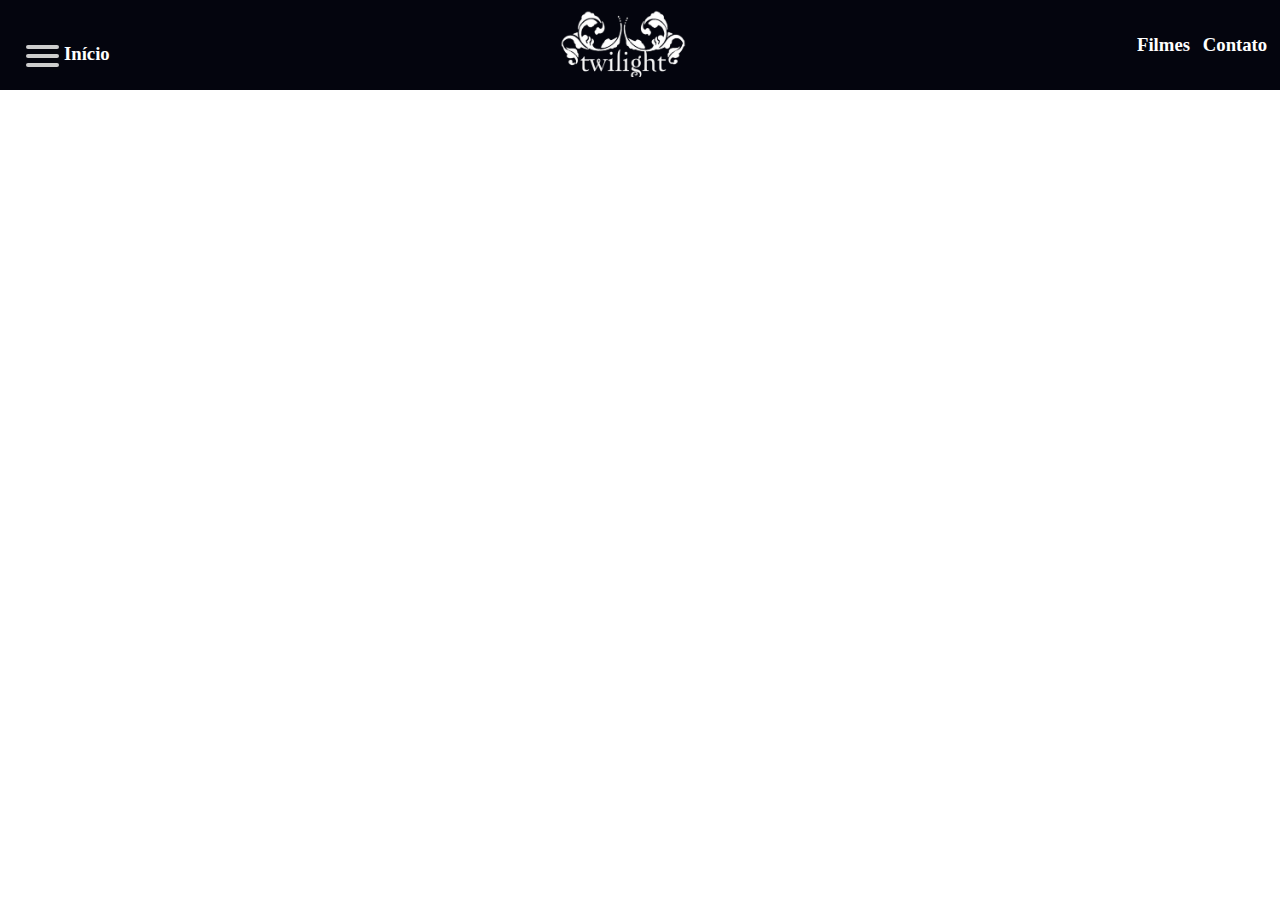
<file: local.html>
<!DOCTYPE html>
<html lang="pt-br">
<head>
    <meta charset="UTF-8">
    <meta name="viewport" content="width=device-width, initial-scale=1.0">
        <link rel="stylesheet" href="./src/css/local.css">
    <title>Mapa BG</title>
</head>
<body>
    <header>

        <section id="navebar">
            <div class="leftNav">
<nav role="navigation">
  <div id="menuToggle">

    <input type="checkbox" id="menuCheckbox" />
    
    <span></span>
    <span></span>
    <span></span>
    
    <ul id="menu">
              <li>
        <a href="Index.html">
          <label for="menuCheckbox" onclick="this.parentNode.click();">Página Inicial</label>
        </a>
      </li>
      <li>
        <a href="crepusculo.html">
          <label for="menuCheckbox" onclick="this.parentNode.click();">Crepúsculo (2006)</label>
        </a>
      </li>
      <li>
        <a href="luaNova.html">
          <label for="menuCheckbox" onclick="this.parentNode.click();">Lua Nova (2009)</label>
        </a>
      </li>
      <li>
        <a href="eclipse.html">
          <label for="menuCheckbox" onclick="this.parentNode.click();">Eclipse (2010)</label>
        </a>
      </li>
      <li>
        <a href="amanhecer.html">
          <label for="menuCheckbox" onclick="this.parentNode.click();">Amanhecer Parte 1 (2011)</label>
        </a>
      </li>
      <li>
        <a href="amanhecerParte2.html">
          <label for="menuCheckbox" onclick="this.parentNode.click();">Amanhecer Parte 2 (2012)</label>
        </a>
      </li>
      <li><label for="menuCheckbox"><a href="https://github.com/JoaoVitoru/mostraCultural2025">Info</a></label></li>
      <li><label for="menuCheckbox"><a href="local.html">Local</a></label></li>
    </ul>
  </div>
</nav>
            <a href="#banner"><h3 id="home">Início</h3></a>
            </div>
            <div class="centerNav">
                <img id="logoNav" src="./src/assets/logoTwilightSaga.png">
            </div>
            <div class="rightNav">
            <a href="#cardPrincipal"><h3 id="palavras_navbar">Filmes</h3></a>
            <a href="#fot"><h3 id="palavras_navbar">Contato</h3></a>
            </div>
        </section>
    <iframe id="mapa" src="https://www.google.com/maps/embed?pb=!1m18!1m12!1m3!1d3658.3247730277944!2d-46.73036142385379!3d-23.52081857882771!2m3!1f0!2f0!3f0!3m2!1i1024!2i768!4f13.1!3m3!1m2!1s0x94cef8c1d371ec31%3A0x671c9325c275132e!2sETEC%20Prof%C2%B0%20Basilides%20de%20Godoy!5e0!3m2!1spt-BR!2sbr!4v1757506255260!5m2!1spt-BR!2sbr" width="600" height="450" style="border:0;" allowfullscreen="" loading="lazy" referrerpolicy="no-referrer-when-downgrade"></iframe>
</body>
</html>
</file>
<file: src/css/local.css>
#mapa{
    width: 100%;
    height: 100vh;
}

*{
    padding: 0;
    margin: 0;
    box-sizing: border-box;
}
:root{
  --hoverDasLetras: tomato;
  --hoverAzulFundo: #0A1323;
  --hoverAzulEscuro: rgb(4, 5, 14);
}

html{
    scroll-behavior: smooth;
}

body {
  min-height: 100vh;
  background-repeat: no-repeat;
  background-size: cover;
  background-position: center center;
  background-attachment: fixed;
}

a:hover {
  margin: 0;
  padding: 0;
  color: var(--hoverDasLetras);
  font-size: 105%;
  transition: 0.2s;
  cursor: pointer;
}

#logoNav{
  width: 10vw;
}

.video-bg{
  position:absolute;
  top:0; left:0;
  width:100%;
  height:100%;
  object-fit:cover;
  z-index:-1;
}

#home{
  margin-top: 2vh;
}
#navebar {
  display: flex;
  align-items: center;
  justify-content: space-between;
  background: var(--hoverAzulEscuro);
  padding: 1vw;
  width:100%;
  height: 10vh;
  position:fixed;
  z-index: 10;
}

.leftNav{
  margin-left: 2vw;
  display: flex;
  gap: 2vw;
  align-items: center;
}

.rightNav{
    gap: 1vw;
  display:flex;
}

.logo {
    width: 4vw;
}

a {
  color: white;      
  text-decoration: none;  
}

#menuToggle
{
  display: block;
  position: fixed;
  left: 2vw;
  justify-content: center;
  z-index: 1;
  
  -webkit-user-select: none;
  user-select: none;
}

#menuToggle a
{
  text-decoration: none;
  color: #232323;
  
  transition: color 0.3s ease;
}

#menuToggle a:hover
{
  color: tomato;
}


#menuToggle input
{
  display: block;
  width: 40px;
  height: 32px;
  position: absolute;
  top: -7px;
  left: -5px;
  
  cursor: pointer;
  
  opacity: 0; 
  z-index: 2; 
  
  -webkit-touch-callout: none;
}


#menuToggle span
{
  display: block;
  width: 33px;
  height: 4px;
  margin-bottom: 5px;
  position: relative;
  
  background: #cdcdcd;
  border-radius: 3px;
  
  z-index: 1;
  
  transform-origin: 4px 0px;
  
  transition: transform 0.5s cubic-bezier(0.77,0.2,0.05,1.0),
              background 0.5s cubic-bezier(0.77,0.2,0.05,1.0),
              opacity 0.55s ease;
}

#menuToggle span:first-child
{
  transform-origin: 0% 0%;
}

#menuToggle span:nth-last-child(2)
{
  transform-origin: 0% 100%;
}


#menuToggle input:checked ~ span
{
  opacity: 1;
  transform: rotate(45deg) translate(-2px, -1px);
  background: #232323;
}

#menuToggle input:checked ~ span:nth-last-child(3)
{
  opacity: 0;
  transform: rotate(0deg) scale(0.2, 0.2);
}


#menuToggle input:checked ~ span:nth-last-child(2)
{
  transform: rotate(-45deg) translate(0, -1px);
}

#menu
{
  position: absolute;
  max-width: 30vw;
  width: 100vw;
  max-height: 100vh;
  margin: -100px 0 0 -50px;
  padding: 50px;
  padding-top: 125px;
  box-sizing: border-box;
  overflow-y: auto;
  background: #ededed;
  list-style-type: none;
  -webkit-font-smoothing: antialiased;
  transform-origin: 0% 0%;
  transform: translate(-100%, 0);
  
  transition: transform 0.5s cubic-bezier(0.77,0.2,0.05,1.0);
}

#menu li
{
  padding: 10px 0;
  font-size: 22px;
}

#menu li label
{
  cursor: pointer;
}

#menuToggle input:checked ~ ul
{
  transform: none;
}

/*FIM BURGUER MENU --------------------------*/
</file>
